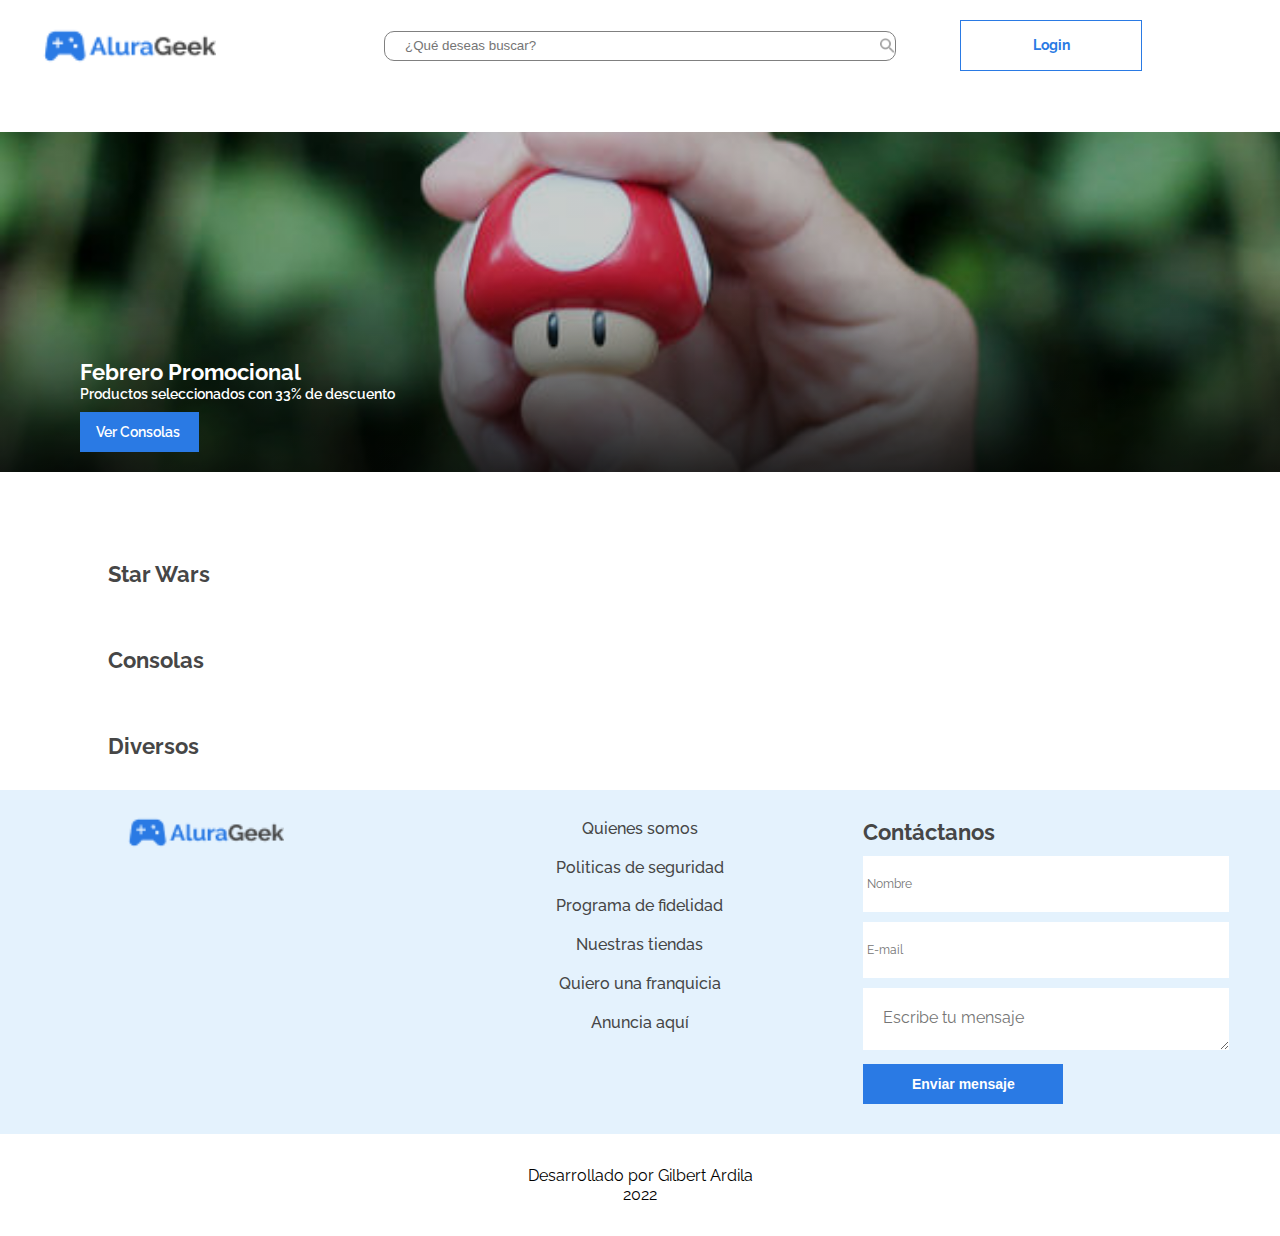
<file: index.html>
<!DOCTYPE html>
<html lang="es">

<head>
    <meta charset="UTF-8">
    <meta http-equiv="X-UA-Compatible" content="IE=edge">
    <meta name="viewport" content="width=device-width, initial-scale=1.0">
    <meta name="keyworks" content="Geek, consolas,star wars,alura">
    <meta name="description" content="página de la compañia alura sobre productos geek">
    <meta name="copyright" content="alura-geek">
    <meta name="Classification" content="geek">
    <meta name="author" content="gilbert ardila, gilbertferney@gmail.com">
    <meta name="robots" content="index,follow">
    <title>AluraGeek</title>
    <!--Link a googlr fonts-->
    <link href="https://fonts.googleapis.com/css2?family=Raleway:wght@400;500;700&display=swap" rel="stylesheet">
    <link rel="stylesheet" href="./styles/index.css">
  
    <link rel="stylesheet" href="./styles/inicio.css">

</head>

<body>
    <header>
        <section class="header-up-section">
            <img src="./img/Logo.png" alt="logo aluraGeek" class="header-logo">
            <a href="./templates/login.html" class="header-button">Login</a>
            <img src="./img/find.png" alt="buscador" class="header-searcher__logo" id="header-searcher__logo">

            <input class="header-searcher__input" id="header-searcher__input" placeholder="¿Qué deseas buscar?"></input>

        </section>
        <section class="header-down-section">
            <h3>Febrero Promocional</h3>
            <h4>Productos seleccionados con 33% de descuento</h4>
            <a href="#consolas">Ver Consolas</a>
        </section>
    </header>
    <main>
        <h3 class="show_coincidences ">Resultados busqueda</h3>
        <section class="cards coincidencia "> </section>

        <section class="star_wars">
            <div class="texto">
                <h3 class="titulo">Star Wars</h3>
                <p class="arrow">
                    <a href="./templates/todos.html" id="star_wars" class="link" onclick="clicked('star_wars')">Ver todo</a> <span> <img src="./img/arrow.png" alt="arrow"></span>
                </p>
            </div>

            <section class="cards starWars"></section>

        </section>

        <section class="consolas">
            <div class="texto">
                <h3 class="titulo" id="consolas">Consolas</h3>
                <p class="arrow">
                    <a href="./templates/todos.html" id="consoles" class="link" onclick="clicked('consoles')">Ver todo</a> <span> <img src="./img/arrow.png" alt="arrow"></span>
                </p>
            </div>

            <section class="consolas_cards cards"></section>

        </section>

        <section class="diversos">
            <div class="texto">
                <h3 class="titulo">Diversos</h3>
                <p class="arrow">
                    <a href="./templates/todos.html" id="others" class="link" onclick="clicked('others')">Ver todo</a> <span> <img src="./img/arrow.png" alt="arrow"></span>
                </p>
            </div>
            <section class="diversos_cards cards"></section>

        </section>

       <contacto-component></contacto-component>

    </main>
    <footer-component></footer-component>
    <script src="./components/htmlComponents.js" type="text/javascript"></script>
    <script src="./scripts/showProduct.js" type="module"></script>
    <script src="./components/index.js"  type="module"></script>
    <script src="./components/contact.js" type="module"></script>

   
</body>

</html>
</file>
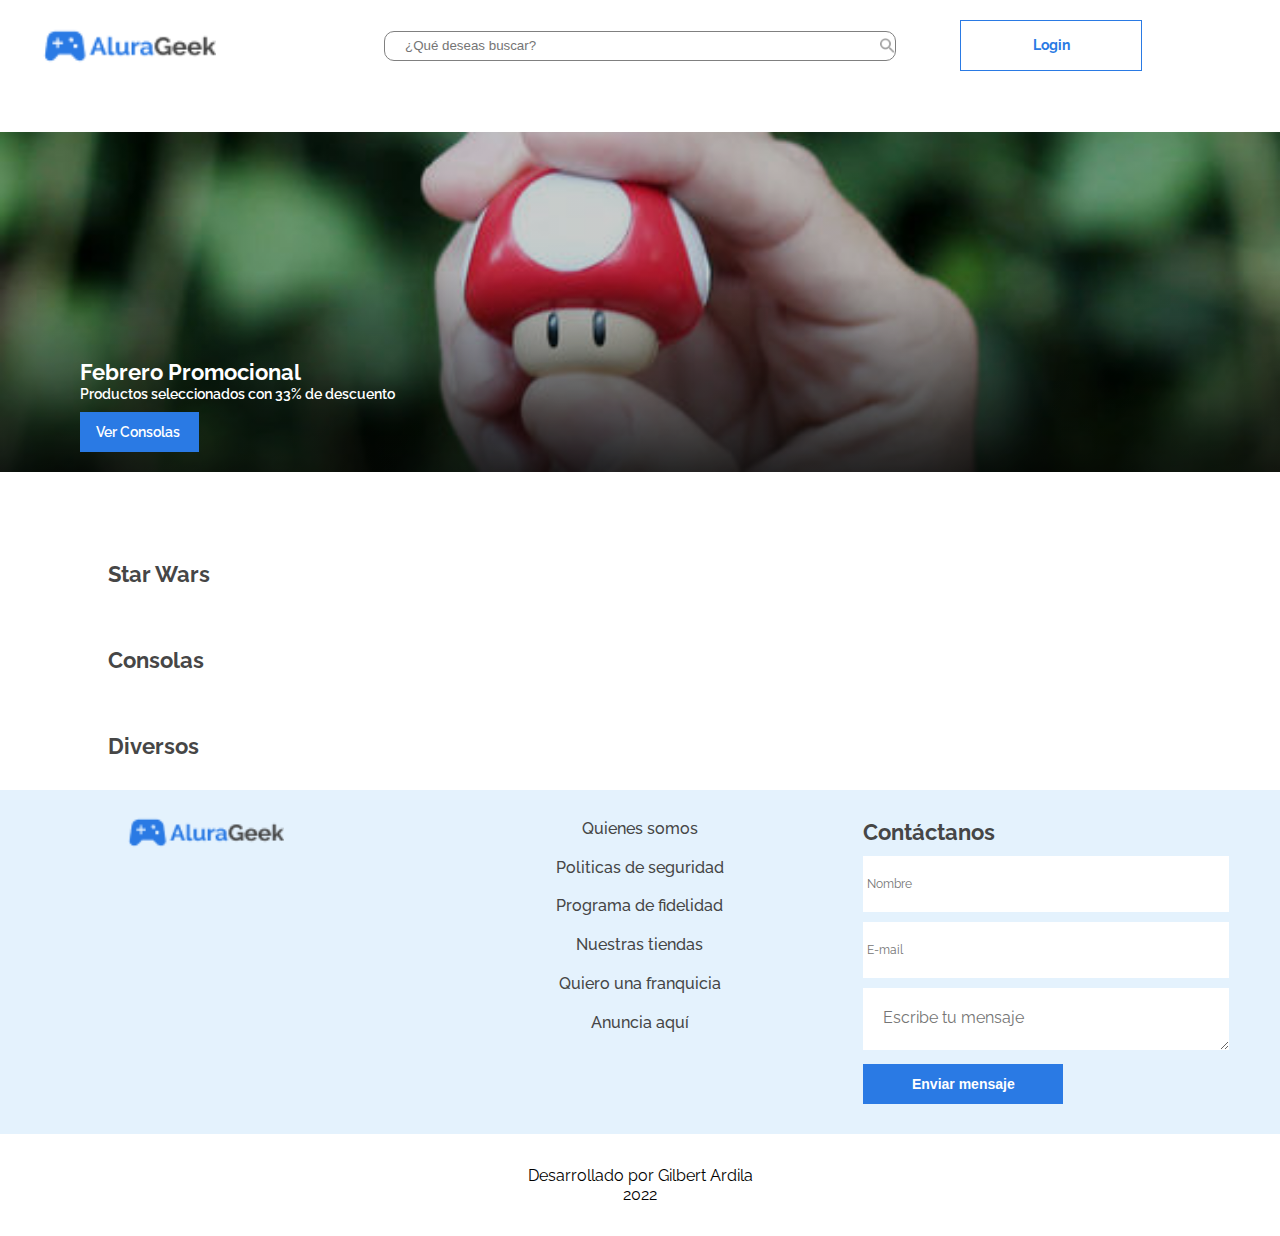
<file: templates/edit.html>
<!DOCTYPE html>
<html lang="es">
<head>
    <meta charset="UTF-8">
    <meta http-equiv="X-UA-Compatible" content="IE=edge">
    <meta name="viewport" content="width=device-width, initial-scale=1.0">

    <title>Editar Producto</title>

    <link href="https://fonts.googleapis.com/css2?family=Raleway:wght@400;500;700&display=swap" rel="stylesheet">
    <link rel="stylesheet" href="../styles/index.css">
    <link rel="stylesheet" href="../styles/edit.css">

</head>
<body>
    <header class="edit">
        <header-component></header-component>
    </header>
    <main>
        <section class="update">
            <form action="#" class="update-form" data-update_form>

               
                <div class="imagen-container">
                  
                    <img src="" alt="" class="imagenCargada">
                    <h2 id="imagen-container__texto">Busca en tu dispositivo otra imagen</h2>
                    <input type="file" class="foto" id="foto" data-update_foto></input>
                    <button type="button" class=" imagen-container__button" id="imagen-container__button">Seleciona la imagen</button>
                </div>
                <p class="foto-name"></p>

                <label for="nombre">Nombre</label>
                <input class="nombre" id="nombre" data-update_nombre></input>

                <label for="precio">Precio</label>
                <input class="precio" id="precio" data-update_precio></input>

               
                <label for="clase">Clase</label>
                <select  class="clase" data-update_clase>
                    <option value="star_wars">Star Wars</option>
                    <option value="consoles">Consolas</option>
                    <option value="others">Diversos</option>
                </select>

                <label for="descripcion">Descripci&oacute;n</label>
                <textarea  class="descripcion" id="descripcion" data-update_descripcion></textarea>
                <button class="actualizar form-button" type="submit" id="actualizar" data-update_button >Actualizar</button>

            </form>
        </section>
        <contacto-component></contacto-component>
    </main>
    <footer-component></footer-component>

    <script src="../components/htmlComponents.js" type="text/javascript"></script>
    <script src="../components/contact.js" type="module"></script>
    <script src="../scripts/edit.js" type="module"></script>
</body>
</html>
</file>
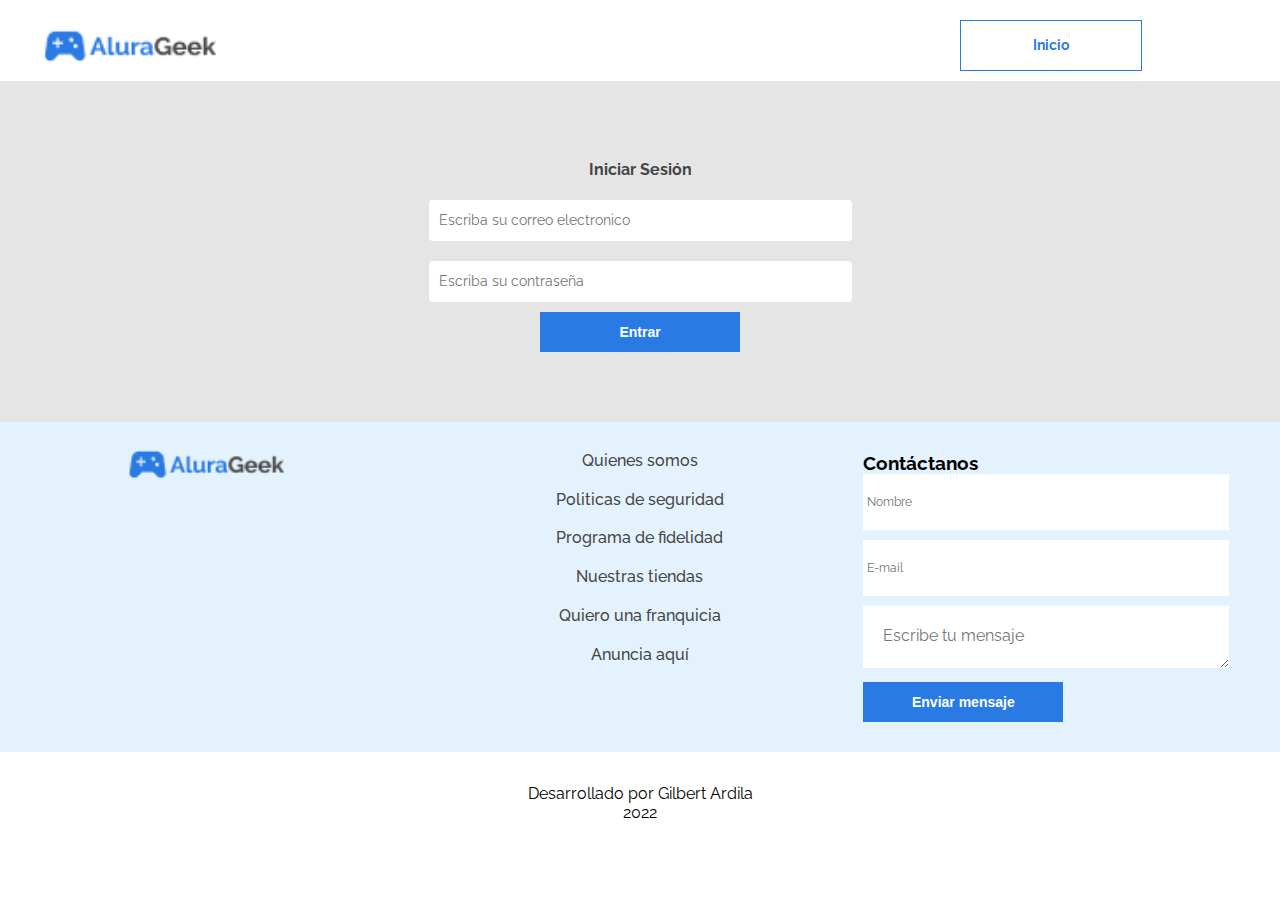
<file: templates/login.html>
<!DOCTYPE html>
<html lang="es">
<head>
    <meta charset="UTF-8">
    <meta http-equiv="X-UA-Compatible" content="IE=edge">
    <meta name="viewport" content="width=device-width, initial-scale=1.0">
    <meta name="robots" content="noindex,nofollow"> 
    <title>Login AluraGeek</title>
    <link href="https://fonts.googleapis.com/css2?family=Raleway:wght@400;500;700&display=swap" rel="stylesheet">
    <link rel="stylesheet" href="../styles/index.css">
    
    <link rel="stylesheet" href="../styles/login.css">
</head>
<body>
    <header>
        <header-component></header-component>
    </header>
    <main>
        <section class="form">
            <form action="#" class="login-form" data-form>

                <p class="form-title">Iniciar Sesi&oacute;n</p>

                <input type="email" placeholder="Escriba su correo electronico" class="mail-input" data-email  autocomplete="email">
                <p class="mensaje mail"></p>

                <input type="password" placeholder="Escriba su contraseña" class="password-input" data-password>
                <p class="mensaje password"></p>
                
                <button type="button" class="form-button" data-button>
                  Entrar </button> 
            </form>
               
        </section>
        <contacto-component></contacto-component>
    </main>
   
    <footer-component></footer-component>
    <script src="../components/htmlComponents.js" type="text/javascript"></script>
   <script src="../scripts/login.js" type="module"></script>
    <script src="../components/contact.js" type="module"></script>
</body>
</html>
</file>
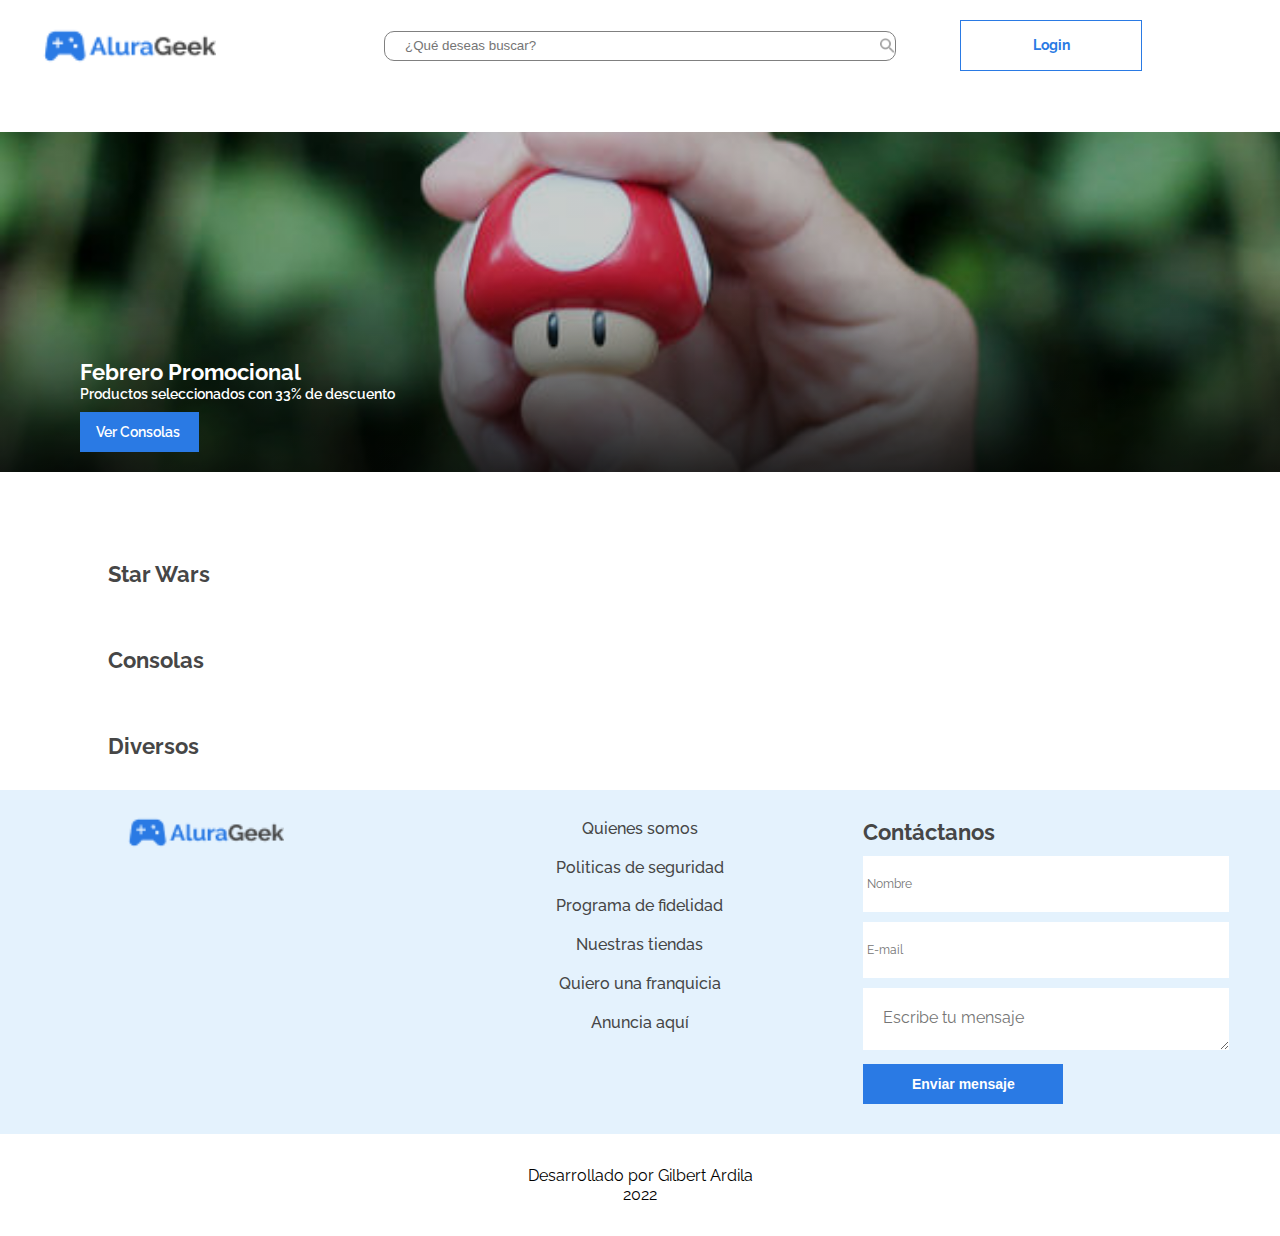
<file: templates/producto.html>
<!DOCTYPE html>
<html lang="en">
<head>
    <meta charset="UTF-8">
    <meta http-equiv="X-UA-Compatible" content="IE=edge">
    <meta name="viewport" content="width=device-width, initial-scale=1.0">
    <title>Producto</title>
    <link href="https://fonts.googleapis.com/css2?family=Raleway:wght@400;500;700&display=swap" rel="stylesheet">
    <link rel="stylesheet" href="../styles/index.css">
   
    <link rel="stylesheet" href="../styles/producto.css">
</head>
<body>
    <header>
        <searcher-component></searcher-component>
    </header>
    <main class="producto-main">
       

        <section class="main-product">
           
        </section>
        <h3 class="show_coincidences ">Resultados busqueda</h3>
        <section class="cards coincidencia "></section>
        <section class="related-products">
            <p class="related-products__title">Productos similares</p>
            <section class="related-products__cards">
              
            </section>
        </section>
        <contacto-component></contacto-component>
    </main>
    
    <footer-component></footer-component>
    <script src="../components/htmlComponents.js" type="text/javascript"></script>
    <script src="../scripts/showEachproduct.js" type="module"></script>
    <script src="../components/index.js"></script>
    <script src="../components/contact.js" type="module"></script>

</body>
</html>
</file>
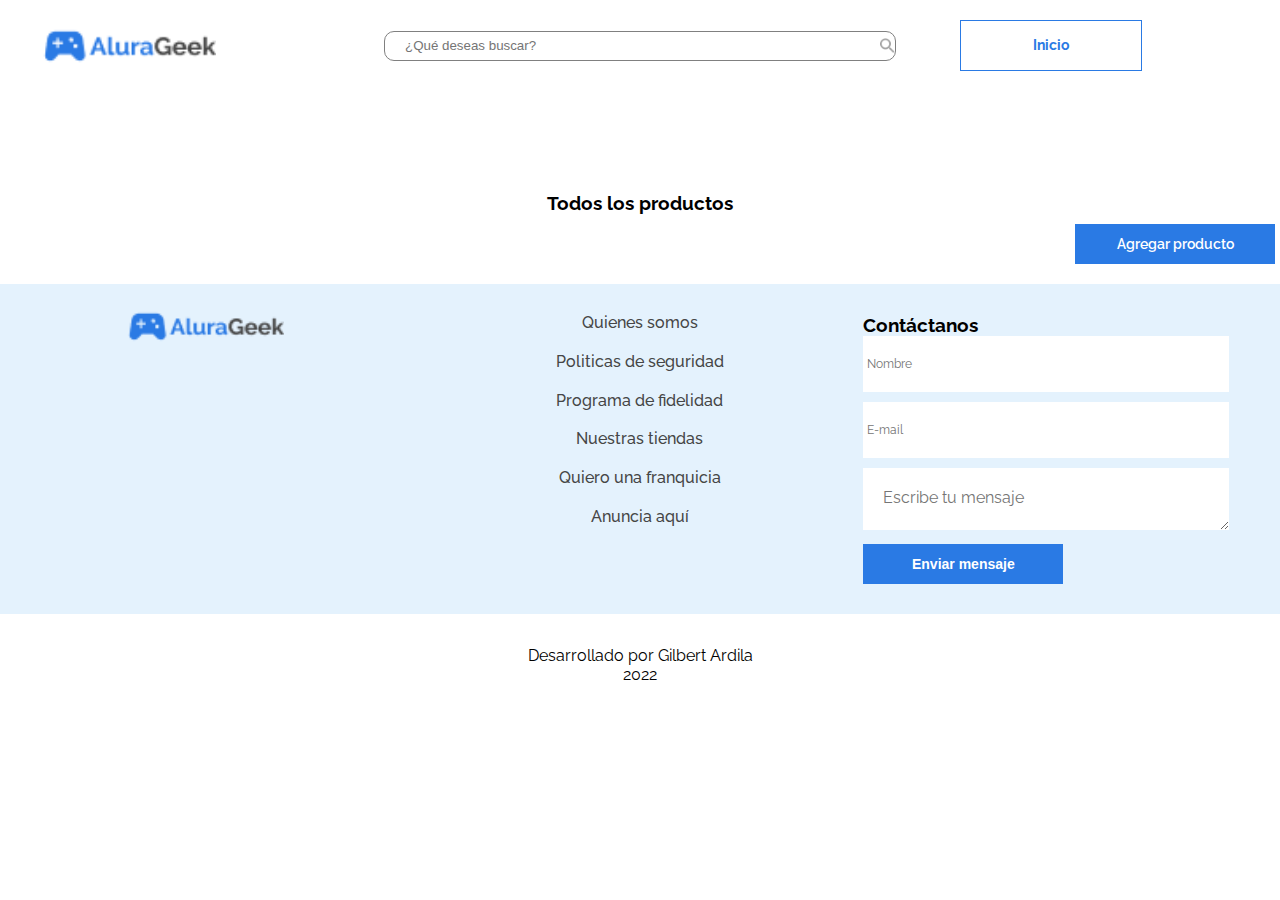
<file: templates/productosAdmin.html>
<!DOCTYPE html>
<html lang="en">
<head>
    <meta charset="UTF-8">
    <meta http-equiv="X-UA-Compatible" content="IE=edge">
    <meta name="viewport" content="width=device-width, initial-scale=1.0">
    <title>Todos los productos</title>
    <link href="https://fonts.googleapis.com/css2?family=Raleway:wght@400;500;700&display=swap" rel="stylesheet">
    <link rel="stylesheet" href="../styles/index.css">
   
    <link rel="stylesheet" href="../styles/crudAdmin.css">
</head>
<body>
    <header>
        <searcher-component></searcher-component>
    </header>
    <main>
        <h3 class="show_coincidences ">Resultados busqueda</h3>
        <section class="cards coincidencia "></section>
        
        <section class="crud" >
            <div class="crud-up">
                <h3 class="crud-title">Todos los productos</h3>
                <a href="../templates/agregarProductos.html" class="agregar form-button">Agregar producto</a>
    
            </div>
            <section class="crud-cards" >
               
            </section>
        </section>
        <contacto-component></contacto-component>

    </main>
    <footer-component></footer-component>
    <script src="../components/htmlComponents.js" type="text/javascript"></script>
    <script src="../components/index.js"></script>
    <script src="../scripts/cruAdmin.js" type="module"></script>
    <script src="../components/contact.js" type="module"></script>
</body>
</html>
</file>
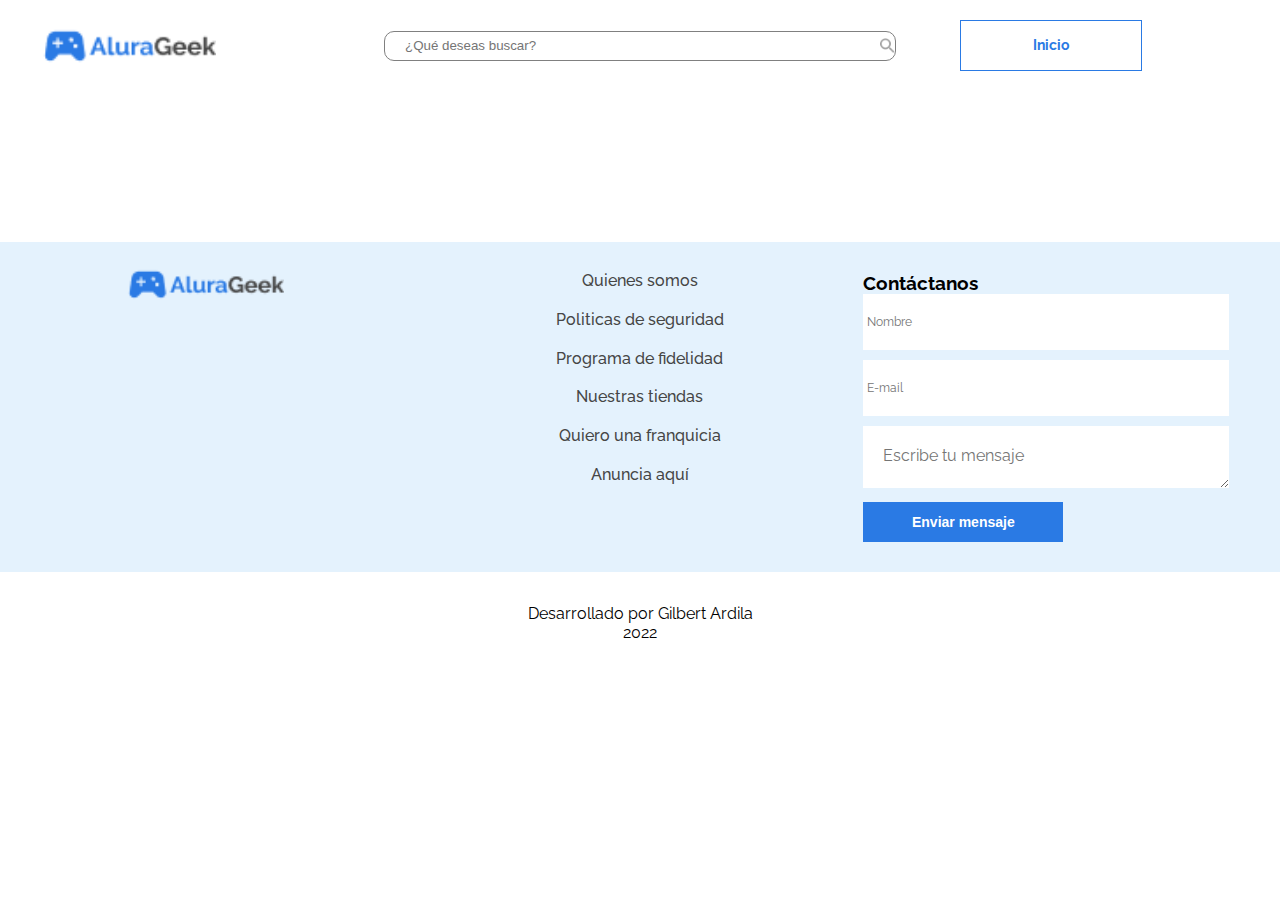
<file: templates/todos.html>
<!DOCTYPE html>
<html lang="en">
<head>
    <meta charset="UTF-8">
    <meta http-equiv="X-UA-Compatible" content="IE=edge">
    <meta name="viewport" content="width=device-width, initial-scale=1.0">
    <title>Todos los productos</title>
    <link href="https://fonts.googleapis.com/css2?family=Raleway:wght@400;500;700&display=swap" rel="stylesheet">
    <link rel="stylesheet" href="../styles/index.css">
   
    <link rel="stylesheet" href="../styles/todos.css">
</head>
<body>
    <header>
        <searcher-component></searcher-component>
    </header>

    <main>
        <h3 class="show_coincidences ">Resultados busqueda</h3>
        <section class="cards coincidencia "></section>

        <section class="todos" >
            <div class="todos-up"  >
                <h3 class="todos-title"></h3>
            </div>

            <section class="todos-cards" >
               
            </section>
        </section>

        <contacto-component></contacto-component>

    </main>

    <footer-component></footer-component>
    <script src="../components/htmlComponents.js" type="text/javascript"></script>
   <script src="../scripts/showAll.js" type="module"></script>
   <script src="../components/index.js"></script>
   <script src="../components/contact.js" type="module"></script>
  
   
</body>
</html>
</file>
<file: styles/index.css>
:root{
    --main-blue:#2A7AE4;
    --white:#FFFFFF;
    --main-background:#E5E5E5;
    --contact-background:#E4F2FD;
    --main-text:#464646;
    --secondary-text:#A2A2A2;
    --main-font-size:1.6rem;
    --secondary-font-size:1.4rem;
    --title-font-size:3.2rem;
}
*{
    box-sizing: border-box;
    padding: 0;
    margin: 0;
}
html{
    font-size: 62.5%;
}
body{
    width: 100%;
    height: auto;
    font-size: var(--main-font-size);
    font-family: 'Raleway', sans-serif;
    display: grid;
    grid-template-rows: 1fr auto 102px;
}
a{
    text-decoration: none;
    color: var(--main-blue);
}
/*esta clase está creada provisionalmente por si es necesario en algun momento acultar algun elemento*/
.hideElement{
    display: none;
}
/*estilos para las secciones de header, buscador, contacto y footer */
header{
    width: 100%;
    min-width: 320px;
    height: auto;
    display: flex;
    flex-direction: column;
    color: var(--white);

}
.header-up-section{
    width: 100%;
    height: auto;
    display: grid;
    grid-template-columns: repeat(3, 1fr);
    grid-template-rows: repeat(2, 1fr);
    justify-content: space-between;
    align-items: center;
    padding: 10px 0;
    padding-top: 20px;
}
.header-up-section .header-logo{
    width: 100px;
    height: 28px;
    grid-column: 1/2;
    grid-row: 1/2;
    margin: 0 10px;
    margin-right: 20px;
}
.edit .header-up-section .header-button{
    grid-column: 4/5;
}
.header-up-section .header-button{
    width: 133px;
    height: 40px;
    grid-column: 2/3;
    grid-row: 1/2;
    margin-right: 30px;
    padding: 12px 16px;
    border: 1px solid var(--main-blue);
    text-align: center;
    font-size: var(--secondary-font-size);
    font-weight: bold;
    line-height: 1.644rem;
}
.header-up-section .header-button:hover{
    background-color:#88b1e7;
}
.header-up-section  .header-searcher__logo{
    Width :17.05px;
    Height:17.06px;
    grid-column: 3/4;
    grid-row: 1/2;
    cursor: pointer;
    
}

.header-searcher__input{
    display: none;
    grid-column: 1/4;
    grid-row: 2/3;
    width: 80%;
    height: 30px;
    margin: 0 auto;
    padding: 0 20px;

}

main{
    width: 100%;
    height: auto;
}
main .coincidencia{
    padding: 30px;
    display: flex;
    flex-wrap: wrap;
    justify-content: center;
    align-items: flex-start;
    }
     .show_coincidences{
        display: none;
        margin: 10px calc(50% - 10px);
        align-self: center;
    }
    main .show{
        display: block;
    }
    .busqueda{
        margin: 10px 10px;
        width: 176px;
      
    }
    .busqueda p{
        min-height: 38px;
        
    }
    
.contacto{
    width: 100%;
    height: auto;
    display: flex;
    flex-direction: column;
    justify-content: center;
    padding: 20px 0;
    background-color: var(--contact-background);
}
.politicas{
    display: flex;
    flex-direction: column;
    justify-content: center;
    align-items: center;
}
 .politica-img{
    width: 176px;
    height: 50px;
    display: flex;
    align-self: center;
}
 .politica-img img{
    width: 90%;
    height: 90%;
}
.politicas a{
    font-size: 1.6rem;
    font-weight: 500;
    line-height: 1.878rem;
    margin: 10px 0;
    text-align: center;
    color:var(--main-text);

}
.formulario{
    width: 100%;
    height: auto;
    display: flex;
    flex-direction: column;
    justify-content: center;
    padding: 10px;
}
.formulario input{
    width: 90%;
    height: 56px;
    margin: 0 auto;
    margin-bottom: 10px;
    padding: 4px ;
    border: none;
    font-family: 'Raleway';
    font-size: 1.2rem;
    font-weight: 400;
    line-height: 1.6rem;
    color: var(--secondary-text);
}
.formulario textarea{
    width: 90%;
    height: 62px;
    margin: 0 auto;
    margin-bottom: 10px;
    padding: 20px ;
    border: none;
    font-family: 'Raleway';
    font-size: 1.6rem;
    font-weight: 400;
    line-height: 2rem;
    color: var(--secondary-text);
}
 .form-button{
    width: 200px;
    height: 40px;
    padding: 12px 16px;
    background-color: var(--main-blue);
    border: none;
    text-align: center;
    color: var(--white);
    font-size: 1.4rem;
    font-weight: 600;
    line-height: 1.6rem;

}
.formulario .form-button:hover{
    opacity: 0.6;
}
footer{
    width: 100%;
    height: 102px;
    display: flex;
    flex-direction: column;
    justify-content: center;
    align-items: center;
}
/*estilos para el mensaje de envio del formulario*/
.messages-container{
    display: flex;
    flex-direction: column;
    justify-content: center;
    position: absolute;
    width: 200px;
    height: auto;
    min-height: 140px;
    bottom: calc(0);
    left: calc(37%);
    border: 1px solid blue;
  
    background-color: white;
    padding: 10px;
}

.messages-container__body{
    margin: 10px auto;
}
.messages-container__buton
{
    width: 50%;
    border: 1px solid blue;
    border-radius: 10px;
    align-self: center;
    padding: 10px;
    margin-bottom: 10px;
}


@media (min-width:768px){
    .header-up-section {
        grid-template-columns: 25%, 40%, 10%, 25%;
        grid-template-rows: repeat(1, 1fr);
        padding-right: 10px;
    }

    .header-up-section {
        width: 100%;
        height: auto;
        display: grid;
        grid-template-columns: repeat(4, 1fr);
        grid-template-rows: repeat(2, 1fr);
        justify-content: space-between;
        align-items: center;
        padding: 10px 0;
        padding-top: 20px;
    }

    .header-up-section .header-button {
        grid-column: 4/5;
    }

    .header-up-section .header-searcher__logo {
        display: none;
    }

    .header-searcher__input {
        display: block;
        grid-column: 2/4;
        grid-row: 1/2;
        border: 1px solid grey;
        border-radius: 10px;
        background-image: url('../img/find.png');
        background-repeat: no-repeat;
        background-position: right center;
        background-size: 15px;


    }

    .contacto {

        display: grid;
        grid-template-columns: 1fr 1fr;
        padding: 20px 0px;
        background-color: var(--contact-background);
        align-items: flex-start;
        justify-items: center;
    }

    .politica-img {

        grid-column: 1/2;
        grid-row: 1/2;
    }

    .politicas {
        grid-column: 1/2;
        grid-row: 2/3;
    }

    .formulario {

        grid-row: 1/3;
        grid-column: 2/3;
    }
}
@media (min-width:1200px){
    .header-up-section .header-logo {
        width: 176px;
        height: 50px;
        margin-left: 40px;
    }
    .header-up-section .header-button{
        width: 182px;
        height: 51px;
        padding: 16px;
    }
    .header-down-section{
        padding: 0 70px;
    }
    .contacto{
        grid-template-columns: repeat(3, 1fr);
        grid-template-rows: 1fr;
    }
    .politica-img{
        grid-column: 1/2;
        grid-row: 1/2;
        align-self: flex-start;
    }
    .politicas {
        grid-column: 2/3;
        grid-row: 1/2;
    }
    .formulario {
        grid-row: 1/2;
        grid-column: 3/4;
    }
}
</file>
<file: styles/inicio.css>
/*estilos para la página index.css*/
.header-down-section{
    width: 100%;
    height: auto;
    background: linear-gradient(0deg, rgba(0, 0, 0, 0.2), rgba(0, 0, 0, 0.2)), linear-gradient(180deg, rgba(0, 0, 0, 0) 41.15%, rgba(0, 0, 0, 0.8) 100%), url('../img/honguito.jpg');
    background-position: center;
    background-size: cover;
    background-repeat: no-repeat; 
}
.header-down-section h3{
    margin-top: 20%;
    margin-left: 10px;
    color: var(--white);
    font-weight: bold;
    font-size: 2.2rem;
    line-height: 2.583rem;
}
.header-down-section h4{
    font-size: 1.4rem;
    font-style: normal;
    line-height: 1.644rem;
    font-weight: 600;
    color: var(--white);
    margin-left: 10px;
}
.header-down-section a{
    display: block;
    width: 119px;
    height: 40px;
    background-color: var(--main-blue);
    margin: 10px;
    margin-bottom: 20px;
    padding: 12px 16px;
    font-weight: 600;
    font-size: 14px;
    line-height: 16px;
    color: var(--white);
}
.header-down-section a:hover{
    opacity: 0.6;
}

    .star_wars,
    .consolas,
    .diversos{
        width: 100%;
        height: auto;
        display: flex;
        flex-direction: column;
        justify-content: center;
        text-align: left;
        align-items: flex-end;
        padding-top: 10px;
    }
    .texto{
        width: 90%;
        display: flex;
        justify-content: space-between;
        align-items: center;
        margin: 20px;
    }
    .titulo{
        margin-bottom: 10px;
       font-weight: 700;
       font-size: 2.2rem;
       line-height: 2.583rem;
       color:var(--main-text);
       
    }
    .arrow{
        font-weight: 700;
        font-size: 1.4rem;
        line-height: 1.644rem;
        color: var(--main-blue);
    }
    .arrow span img{
        width: 10.67px;
        height: 10.67px;
    }
    .cards{
        width: 100%;
        height: auto;
        display: flex;
        flex-wrap: wrap;
        justify-content: space-around;
    }
    .star_wars .cards .oculta,
    .consolas .cards .oculta,
    .diversos .cards .oculta{
        display: none;
    }
    .cards .card{
        width: 156px;
        display: flex;
        flex-direction: column;
        text-align: left;
        margin-bottom: 20px;
    }
    .cards .card img{
        width: 100%;
        height: 174px;
        margin: 0 auto;
        margin-bottom: 5px;
    }
    .cards .card p:nth-child(2){
        width: 156px;
        height: auto;
        min-height: 46px;
        font-size: 1.4rem;
        font-weight: 500;
        line-height: 1.644rem;
        color: var(--main-text);
        margin-bottom: 5px;
    
    }
    .cards .card p:nth-child(3){
        font-size: 1.6rem;
        font-weight: 700;
        line-height: 1.878rem;
        color: var(--main-text);
        margin-bottom: 5px;
    
    }
    .cards .card a:nth-child(4){
        font-size: 1.4rem;
        font-weight: 700;
        line-height: 1.644rem;
    }
    @media (min-width:1200px){
        main .arrow{
            display: none;
        }
        .cards{
            width: 90%;
            justify-content: space-evenly;
            margin: 0 auto;
        }
        .star_wars .cards .oculta,
        .consolas .cards .oculta,
        .diversos .cards .oculta{
            display: flex;
        }
    }
</file>
<file: styles/edit.css>
main{
    width: 100%;
    height: auto;
    display: flex;
    flex-direction: column;
    justify-content: center;
}
.update{
    width: 100%;
    height: auto;
    margin-bottom: 20px;
}
.update form{
    width: 100%;
    height: auto;
    display: flex;
    flex-direction: column;
    justify-content: center;
    align-items: center;
  
}
.update form label,
 input,
textarea,
select,
button{
    margin: 10px auto;
    
}
input,
textarea,
select{
    width: 40%;
    height: 40px;
}
input,
textarea,
select{
    border:1px solid blue;
    border-radius: 10px;
}
textarea{
    height: 80px;
}
.foto{
    display: none;
}
.imagen-container{
    display: flex;
    flex-direction: column;
    justify-content: center;
    align-items: center;
    text-align: center;
    padding: 10px;
}
.imagen-container__button{
    display: block;
    align-self: center;
    padding: 5px;
    border:none;
    border-radius: 10px;
    background-color: blue;
    color: white;
}
.imagenCargada{
    margin: 10px auto;
}
</file>
<file: styles/login.css>
.header-up-section{
    grid-template-rows: 1fr;
}
.form{
    width: 100%;
    height: auto;
    padding: 50px 0;
    background-color: var(--main-background);
}
.login-form{
    width: 100%;
    display: flex;
    flex-direction: column;
    align-items: center;
    padding: 20px 10px;
}

.form-title{
  font-family: 'Raleway',sans-serif;
  font-size: 1.6rem;
  font-weight: bold;
  line-height: 1.878rem;
  margin: 10px 0;
  color:var(--main-text)  
}
.form input{
    width: 90%;
    max-width: 423px;
    height: 41px;
    border: none;
    font-family: 'Raleway',sans-serif;
    font-size: 1.4rem;
    font-weight: 400;
    line-height: 2rem;
    margin: 10px auto;
    padding-left: 10px;
    border-radius: 4px;
    color:var(--secondary-text)  
}
</file>
<file: styles/producto.css>
:root{
    --main-blue:#2A7AE4;
    --white:#FFFFFF;
    --main-background:#E5E5E5;
    --contact-background:#E4F2FD;
    --main-text:#464646;
    --secondary-text:#A2A2A2;
    --main-font-size:1.6rem;
    --secondary-font-size:1.4rem;
    --title-font-size:3.2rem;
}
*{
    box-sizing: border-box;
    padding: 0;
    margin: 0;
}
html{
    font-size: 62.5%;
}
body{
    width: 100%;
    height: auto;
    font-size: var(--main-font-size);
    font-family: 'Raleway', sans-serif;
    display: grid;
    grid-template-rows: 1fr auto 102px;
}
.producto-main{
    width: 100%;
    height: auto;
    display: flex;
    flex-direction: column;
    justify-content: center;
}
.main-product,
.related-products{
    width: 100%;
    height: auto;
    display: flex;
    flex-direction: column;
    justify-content: center;
}
.related-products{
    padding: 10px;
    align-items: center;
}
.main-product{
    align-items: center;
}
.main-product__photo{
    width: 90%;
    height: 192px;
    margin: 0 auto;
    margin-bottom: 20px;
    background-image: url('../img/pocillo.png');
    background-position: center;
    background-size: cover;
    background-repeat: no-repeat;
}
.main-product__text{
    width: 100%;
    height: auto;
    display: flex;
    flex-direction: column;
    justify-content: center;
    text-align: left;
    padding: 10px;
}
.main-product__text .title{
    font-size: 2.2rem;
    line-height: 2.583rem;
    font-weight: 500;
    color: var(--main-text);
}
.main-product__text .price{
    font-size: 1.6rem;
    line-height: 1.878rem;
    font-weight: bold;
    color: var(--main-text);
}
.main-product__text .description{
    font-size: 1.4rem;
    line-height: 1.644rem;
    font-weight: 400;
    color: var(--main-text);
}
/*para las cards del buscador*/
.busqueda{
   margin: 0 50px;
}
/*para la card del main produc*/
.card{
    display: flex;
    flex-direction: column;
    width: 176px;
    height: auto;
    margin: 10px auto;
}
.photo img{
width: 100%;
height: 174px;
}
.main-product_text{
    width: 100%;
    height: auto;
}

.related-products .related-products__title{
    font-size: 2.2rem;
    line-height: 2.583rem;
    font-weight: bold;
    color: var(--main-text);
}
.related-products__cards{
    width: 100%;
    height: auto;
    display: grid;
    grid-template-columns: 1fr 1fr;
    grid-auto-rows: auto;
   
   justify-items: center;
   
}
.related-card{
    width: 90%;
    height: auto;
    display: flex;
    flex-direction: column;
    justify-content: center;
    margin: 10px 10px;
    text-align: left;
}
.related-card .product-img{
    width: 100%;
    height: 174px;
    margin: 8px 0;
    
}
.related-card .one{
    background-image: url('../img/control.png');
    background-position: center;
    background-size: cover;
    background-repeat: no-repeat;
}
.related-card .two{
    background-image: url('../img/cabezas.png');
    background-position: center;
    background-size: cover;
    background-repeat: no-repeat;
}
.related-card .three{
    background-image: url('../img/joda.png');
    background-position: center;
    background-size: cover;
    background-repeat: no-repeat;
}
.related-card .four{
    background-image: url('../img/mandalorian.png');
    background-position: center;
    background-size: cover;
    background-repeat: no-repeat;
}
.related-card .five{
    background-image: url('../img/baby.png');
    background-position: center;
    background-size: cover;
    background-repeat: no-repeat;
}
.related-card .six{
    background-image: url('../img/dark_lord.png');
    background-position: center;
    background-size: cover;
    background-repeat: no-repeat;
}
.related-products__cards .hide{
    display: none;
}
.related-card .title{
    font-size: 1.4rem;
    line-height: 1.644rem;
    font-weight: 500;
    color: var(--main-text);
}
.related-card .price{
    font-size: 1.6rem;
    line-height: 1.878rem;
    font-weight: bold;
    color: var(--main-text);
}
.related-card .ver{
    font-size: 1.4rem;
    line-height: 1.644rem;
    font-weight: bold;
    color: var(--main-blue);
}
@media (min-width:768px){
    .producto-main .main-product {
        flex-direction: row;
        padding: 0 20px;
    }
    .producto-main .main-product .main-product__photo{
   width: 254px;
   height: 157px;
    }
    .main-product__text{
        margin-right: 30px;
    }
    
}
@media (min-width:1200px){
    .main-product .main-product__photo{
        width: 560px;
        height: 403px;
    }
    .main-product .main-product__text{
        width: 100%;
        padding: 10px 10px;
    }
    .main-product .main-product__text .title {
        font-size: 3.2rem;
        line-height: 3.105rem;
       
    }
    .main-product .main-product__text .description {
        font-size: 1.6rem;
        line-height: 1.878rem;
       
    }
    .producto-main .related-products .related-products__title{
        font-size: 3.2rem;
        line-height: 3.757rem;
    }
    .producto-main .related-card .ver {
        font-size: 1.6rem;
        line-height: 1.878rem;
        
    }
    .related-products .related-products__cards{
        grid-template-columns: repeat(4,1fr);
    }
    .producto-main .related-products__cards .hide{
        display: flex;
    }
    
}
</file>
<file: styles/crudAdmin.css>
main{
    width: 100%;
    height: 100%;
    display: flex;
    flex-direction: column;
}
.crud{
    width: 100%;
    height: 100%;
    display: flex;
    flex-direction: column;
    align-items: center;
    
}
.crud-up{
    width: 100%;
    height: auto;
    display: flex;
    flex-direction: column;
    align-items: center;
    margin-bottom: 20px;
}
.crud-up a{
    align-self: flex-end;
    margin-right: 5px;
    margin-top: 10px;
}
.crud-cards{
    width: 100%;
    height: auto;
    display: flex;
    flex-wrap: wrap;
    justify-content: space-evenly;
}
.crud-cards__card{
    width: 186px;
    display: flex;
    flex-direction: column;
    padding: 5px;
    margin: 5px auto;
}
.product-img {
    width: 100%;
    height: 174px;
    position: relative;
}
.product-img img{
    width: 100%;
    height: 100%;
}
.delete{
    position: absolute;
    top: 2px;
    right: 10px;
    width: 18px;
    height: 18px;
    background-image: url('../img/trash.png');
    background-position: center;
    background-repeat: no-repeat;
    background-size: cover;
    cursor: pointer;
}
.edit{
    position: absolute;
    top: 2px;
    right: 30px;
    width: 18px;
    height: 18px;
    background-image: url('../img/pen.png');
    background-position: center;
    background-repeat: no-repeat;
    background-size: cover;
    cursor: pointer;
}
</file>
<file: styles/todos.css>
main{
    width: 100%;
    max-width: 100vw;
    height: auto;
    display: flex;
    flex-direction: column;
    justify-content: center;
}
 .todos{
    width: 100%;
    height: auto;
    display: flex;
    flex-direction: column;
    justify-content: center;
}
  .todos-up{
    width: 100%;
    height: auto;
    display: flex;
    flex-direction: column;
    justify-content: center;
    text-align: left;
    padding: 10px;
}
  .todos-up .todos-title{
    font-size:2.2rem ;
    font-weight: bold;
    line-height:2.583rem; 
    color: var(--main-text);
    margin-bottom: 10px;
}
main .todos .todos-up .form-button{
    width: 200px;
    height: 40px;
    padding: 12px 16px;
    background-color: var(--main-blue);
    border: none;
    text-align: center;
    color: var(--white);
    font-size: 1.4rem;
    font-weight: 600;
    line-height: 1.6rem;
  
  }
  .todos .todos-cards{
    width: 100%;
    height: auto;
    display: grid;
    grid-template-columns: repeat(2,50%);
    grid-template-rows: auto;
    padding: 10px;
    margin: 0 auto;
   
  }
   .todos-cards .todos-cards__card,
   .card{
       display: flex;
       flex-direction: column;
       width: 100%;
       max-width: 253px;
       height: auto;
       max-height: 375px;
       margin: 0 auto;
       margin-bottom: 10px;
  }
  main .todos .todos-cards .todos-cards__card .product-img,
  .card-img{
    width: 100%;
    height: 213px;
    display: flex;
    justify-content: flex-end;
    align-items: flex-start;
    padding:  10px 2px;
    background-position: center;
    background-repeat: no-repeat;
    background-size: cover;
    margin: 0 auto;
  
  }
  main .todos .todos-cards .product-img img,
  .card-img img{
      width: 100%;
      height: 174px;
  }
 


main .todos .todos-cards .title,
main .todos .todos-cards .id{
    font-size:1.4rem ;
    font-weight: 500;
    line-height:1.644rem; 
    color: var(--main-text);
    margin: 10px 0;
}
main .todos .todos-cards .price{
    font-size:1.6rem ;
    font-weight: bold;
    line-height:1.878rem; 
    color: var(--main-text);
    margin-bottom: 10px;
}
/*para las cards de busqueda*/
.busqueda{
    width: 176px;
    height: auto;
    display: flex;
    flex-direction: column;
    justify-content: center;
    margin: 0 10px;
}
.busqueda img{
    width: 100%;
    height: 174px;
}
.coincidencia .busqueda p{
    height: auto;
    min-height: 38px;
}
@media (min-width:768px){
    main .todos .todos-up{
   
        flex-direction: row;
        justify-content: space-between;
        
    }
        main .todos .todos-cards{
            grid-template-columns: repeat(4,1fr);
           
        }
}
@media (min-width:1200px){
    main .todos .todos-up .todos-title {
        font-size: 3.2rem;
        line-height: 3.757rem;
    }
}
</file>
